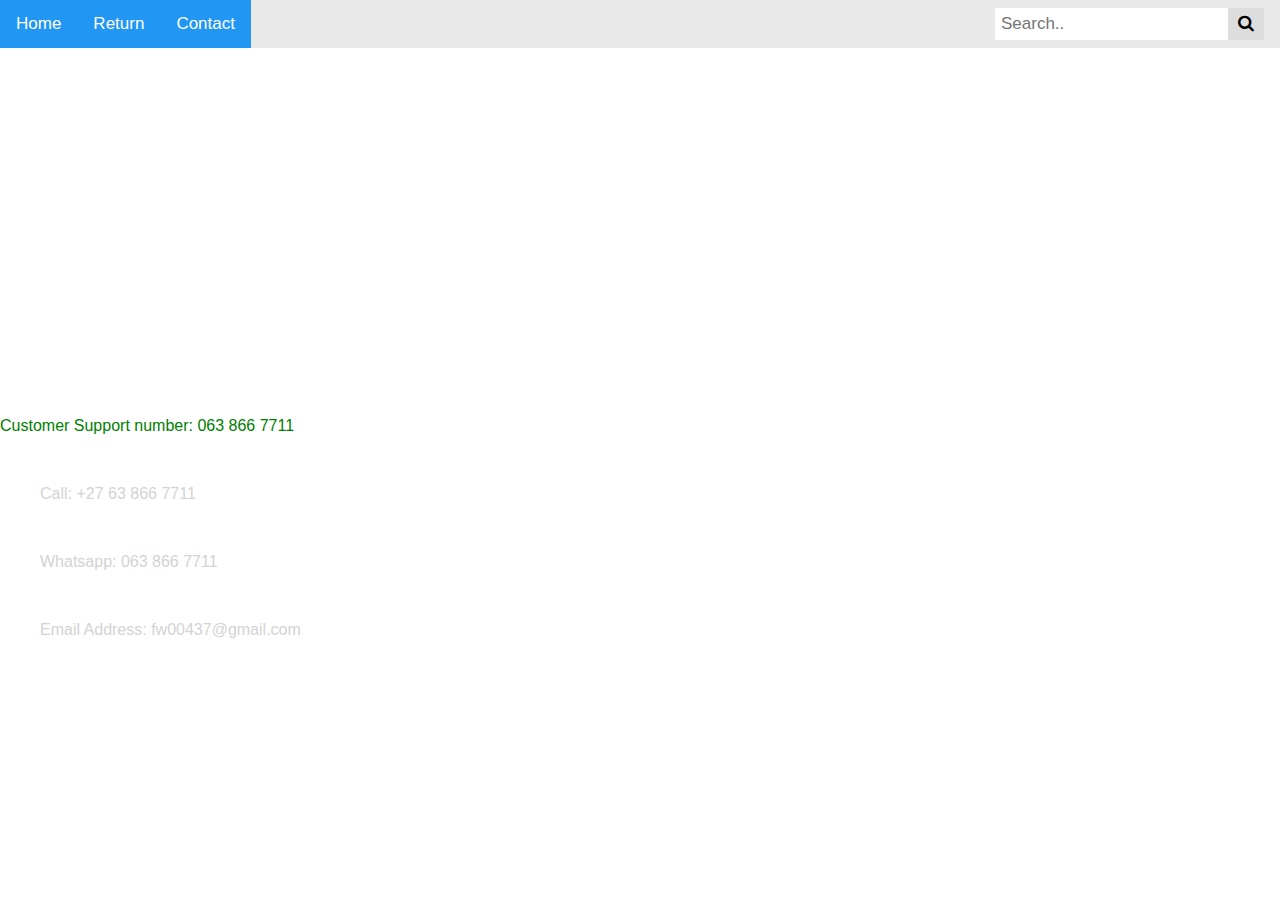
<file: contact.html>
<!DOCTYPE html>
<html>
<head>
	<title>CONTACT</title>
	    <link rel="stylesheet" href="contact.html">
		<link rel="stylesheet" href="https://fw729.github.io/css/perfumes.css">
		<link rel="stylesheet" href="https://cdnjs.cloudflare.com/ajax/libs/font-awesome/4.7.0/css/font-awesome.min.css">
	<div class="topnav">
  <a class="active" href="index.html">Home</a>
  <a class="active" href="return.html">Return</a>
  <a class="active" href="contact.html">Contact</a>

  <div class="search-container">
    <form action="/action_page.php">
      <input type="text" placeholder="Search.." name="search">
      <button type="submit"><i class="fa fa-search"></i></button>
    </form>
  </div>
</div>

</head>
<body>
<h1>Contact</h1><br>
<h2>Should you have any quiries please contact/email us based on details below:</h2><br>
<p>Customer Support number: 063 866 7711</p><br>
	<ul>Call: +27 63 866 7711</ul><br>
<ul>Whatsapp: 063 866 7711</ul><br>
<ul>Email Address: fw00437@gmail.com</ul>
</body>
</html>
</file>
